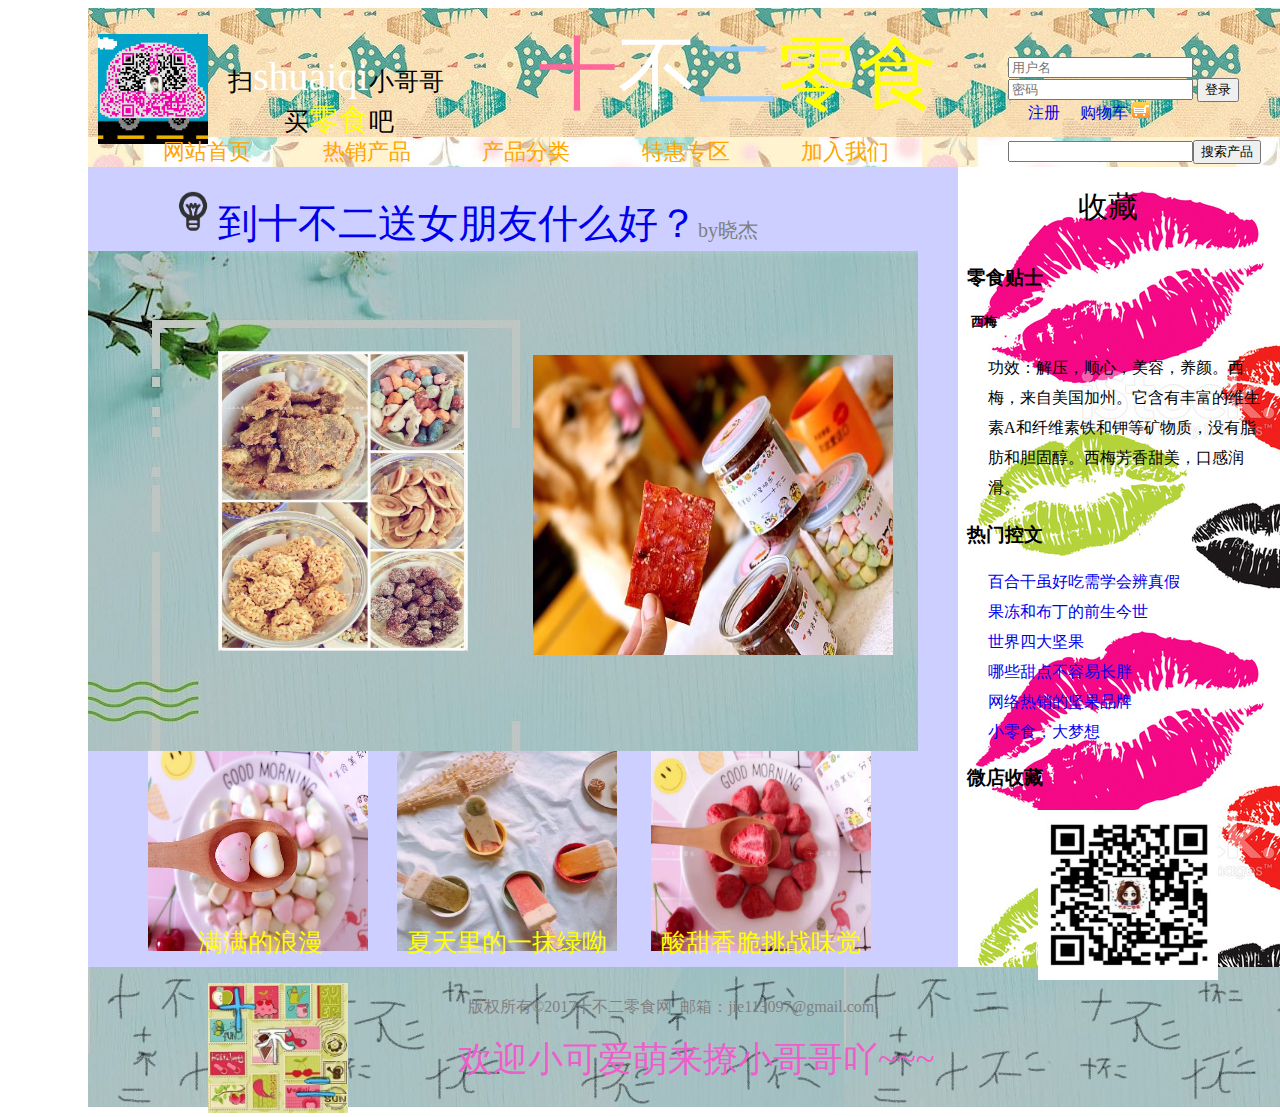
<file: kechengsheji/index.html>
<!doctype html>
<html>
<head>
<meta charset="utf-8">
<meta charset="utf-8"/>
<link rel="stylesheet" type="text/css" href="indexc.css"/>
</head>
<body>
<div id="header">
	<div class="a">
		<div class="log"><span class="p">十</span><span class="q">不</span><span class="o">二</span>零食</div>
		<div class="h-i"><img src="imagesbackground/mmqrcode1497183736988.png" width="110px" height="110px"></div>
		<div class="wenzi1">扫<span class="r">shuaiqi</span>小哥哥<br/>&nbsp;&nbsp;&nbsp;&nbsp;&nbsp;&nbsp;&nbsp;&nbsp;&nbsp;买<span class="s">零食</span>吧</div>
		<div class="user">
			<ul>
			<li><form id="login_form">
        <input name="loginname" type="text" class="loginuser"    placeholder="用户名"   />
        <input name="password" type="password" class="loginpwd"   placeholder="密码"  />
        <input id="login" type="button" class="loginbtn" value="登录" /></form></li>&nbsp;&nbsp;&nbsp;&nbsp;
			<li><a href="#">注册</a></li>&nbsp;&nbsp;&nbsp;&nbsp;
			<li><a href="#">购物车&nbsp;<img src="imagesbackground/shopping.gif"/></a></li>
			</ul>
		</div>
		<div class="search">
			<form>
				<input type="text" name=""><input type="submit" name="搜索" value="搜索产品">
			</form>
		</div>
	</div>
	<div class="b">
		<div class="daohang">
		<ul>
			<li><a href="index.html">网站首页</a></li>&nbsp;&nbsp;&nbsp;&nbsp;&nbsp;&nbsp;&nbsp;&nbsp;&nbsp;&nbsp;&nbsp;&nbsp;
			<li><a href="#">热销产品</a></li>&nbsp;&nbsp;&nbsp;&nbsp;&nbsp;&nbsp;&nbsp;&nbsp;&nbsp;&nbsp;&nbsp;&nbsp;
			<li><a href="list.html">产品分类</a></li>&nbsp;&nbsp;&nbsp;&nbsp;&nbsp;&nbsp;&nbsp;&nbsp;&nbsp;&nbsp;&nbsp;&nbsp;
			<li><a href="#">特惠专区</a></li>&nbsp;&nbsp;&nbsp;&nbsp;&nbsp;&nbsp;&nbsp;&nbsp;&nbsp;&nbsp;&nbsp;&nbsp;
			<li><a href="#">加入我们</a></li>
		</ul>
		</div>
	</div>
</div>
<div id="content">
	<div class="zhongzuo">
		<div class="wenzi2"><a href="content.html"><img src="imagesbackground/90sheji_linggan_13056311.png" width="50px" height="50px"/>到十不二送女朋友什么好？</a><span class ="xiao">by晓杰</span></div>
		<div class="datu">
			<div class="da1">
				<a href="list.html"><img src="imageslingshi/mmexport1489287639544.jpg" width="250px" ; height="300px"; ></a>
			</div>
			<div class="da2">
				<a href="list.html"><img src="imageslingshi/mmexport1489394392599.jpeg" height="300px"; width="360px";></a>
			</div>
		</div>
		<div class="zuhetu">
			<div class="zu1"><a href="content"><img src="imageslingshi/mmexport1489898367446.jpeg" height="200px" width="220px"/><span class="tu2wen">满满的浪漫</span></a></div>&nbsp;&nbsp;&nbsp;&nbsp;&nbsp;
			<div class="zu2"><a href="content"><img src="imageslingshi/1.jpg" height="200px" width="220px"/><span class="tu1wen">夏天里的一抹绿呦</span></a></div>&nbsp;&nbsp;&nbsp;&nbsp;&nbsp;
			<div class="zu3"><a href="content"><img src="imageslingshi/mmexport1489207621294.jpg" height="200px" width="220px"/><span class="tu1wen">酸甜香脆挑战味觉</span></a></div>&nbsp;&nbsp;&nbsp;&nbsp;&nbsp;
		</div>
	</div>
	<div class="zhongyou">
		<div class="xiaobiaoti"><a href="#">收藏</a></div><br/>
		<h3>&nbsp;&nbsp;零食贴士</h3>
		<h5>&nbsp;&nbsp;&nbsp;&nbsp;西梅</h5>
		<div class="wenzi3">
		<p>功效：解压，顺心，美容，养颜。西梅，来自美国加州。它含有丰富的维生素A和纤维素铁和钾等矿物质，没有脂肪和胆固醇。西梅芳香甜美，口感润滑。</p></div>
		<h3>&nbsp;&nbsp;热门控文</h3>
		<div class="kongwen">
		<a href="#">百合干虽好吃需学会辨真假</a><br/>
		<a href="#">果冻和布丁的前生今世</a><br/>
		<a href="#">世界四大坚果</a><br/>
		<a href="#">哪些甜点不容易长胖</a><br/>
		<a href="#">网络热销的坚果品牌</a><br/>
		<a href="#">小零食，大梦想</a><br/>
	</div>
	<h3>&nbsp;&nbsp;微店收藏</h3>
	<div class="weidian"><img src="imagesbackground/IMG_20170615_210154.jpg" height="170px" width="180px"/></div>
	</div>
</div>
<div id="footer">
	<div class="banquan">版权所有©2017十不二零食网&nbsp;&nbsp;邮箱：jie113097@gmail.com</div><br/>
	<div class="zuihou">欢迎小可爱萌来撩小哥哥吖~~~</div>
	<div class="last"><img src="imagesbackground/Inked5-13050GT100_LI.jpg" height="130px" width="140px"/></div>
</div>
</body>
</html>
</file>
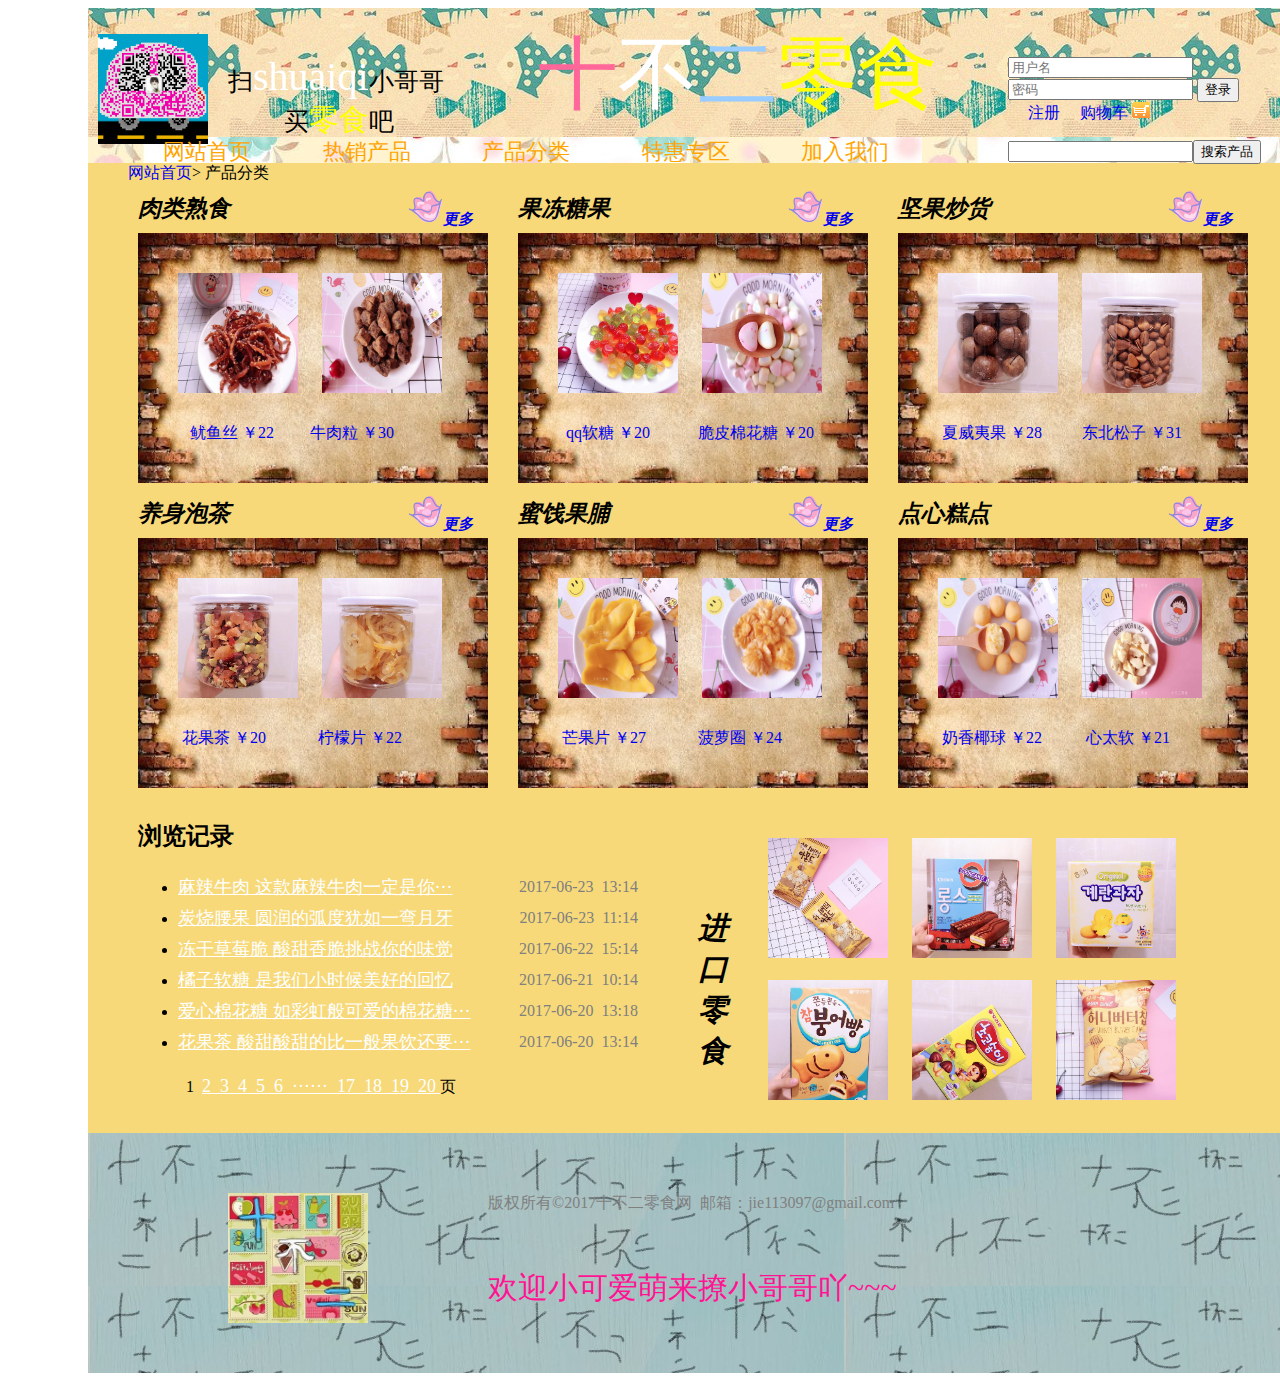
<file: kechengsheji/list.html>
<!doctype html>
<html>
<head>
<link rel="stylesheet" type="text/css" href="listc.css"/>
<meta charset="utf-8"/>
<title>list</title>
</head>
<body>
<div id="header">
	<div class="a">
		<div class="log"><span class="p">十</span><span class="q">不</span><span class="o">二</span>零食</div>
		<div class="h-i"><img src="imagesbackground/mmqrcode1497183736988.png" width="110px" height="110px"></div>
		<div class="wenzi1">扫<span class="r">shuaiqi</span>小哥哥<br/>&nbsp;&nbsp;&nbsp;&nbsp;&nbsp;&nbsp;&nbsp;&nbsp;&nbsp;买<span class="s">零食</span>吧</div>
		<div class="user">
			<ul>
			<li><form id="login_form">
        <input name="loginname" type="text" class="loginuser"    placeholder="用户名"   />
        <input name="password" type="password" class="loginpwd"   placeholder="密码"  />
        <input id="login" type="button" class="loginbtn" value="登录" /></form></li>&nbsp;&nbsp;&nbsp;&nbsp;
			<li><a href="#">注册</a></li>&nbsp;&nbsp;&nbsp;&nbsp;
			<li><a href="#">购物车&nbsp;<img src="imagesbackground/shopping.gif"/></a></li>
			</ul>
		</div>
		<div class="search">
			<form>
				<input type="text" name=""><input type="submit" name="搜索" value="搜索产品">
			</form>
		</div>
	</div>
	<div class="b">
		<div class="daohang">
		<ul>
			<li><a href="index.html">网站首页</a></li>&nbsp;&nbsp;&nbsp;&nbsp;&nbsp;&nbsp;&nbsp;&nbsp;&nbsp;&nbsp;&nbsp;&nbsp;
			<li><a href="#">热销产品</a></li>&nbsp;&nbsp;&nbsp;&nbsp;&nbsp;&nbsp;&nbsp;&nbsp;&nbsp;&nbsp;&nbsp;&nbsp;
			<li><a href="list.html">产品分类</a></li>&nbsp;&nbsp;&nbsp;&nbsp;&nbsp;&nbsp;&nbsp;&nbsp;&nbsp;&nbsp;&nbsp;&nbsp;
			<li><a href="#">特惠专区</a></li>&nbsp;&nbsp;&nbsp;&nbsp;&nbsp;&nbsp;&nbsp;&nbsp;&nbsp;&nbsp;&nbsp;&nbsp;
			<li><a href="#">加入我们</a></li>
		</ul>
		</div>
	</div>
</div>
<div id="content">
	<div class="zhengwen">
		<div class="bc">
			<ul class="breadcrumb">
			<li><a href="index.html">网站首页</a></li>>
			<li class="active">产品分类</li></ul>
		</div>
		<div class="Q1">
			<div class="bg">肉类熟食<a href="#"><div class="gengduo"><img src="imagesbackground/kiss.png" height="35px" width="35px"/>更多</a></div></div>
			<div class="q1">
				<div class="qtu">
					<a href="#"><img src="imageslingshi/mmexport1489981294275.jpg" height="120px" width="120px"/>&nbsp;&nbsp;&nbsp;&nbsp;&nbsp;&nbsp;</a><a href="#"><img src="imageslingshi/mmexport1491957459626.jpg" height="120px" width="120px"/></a>
				</div>
				<div class="qwenzi"><a href="#">&nbsp;&nbsp;&nbsp;鱿鱼丝&nbsp;￥22</a>&nbsp;&nbsp;&nbsp;&nbsp;&nbsp;&nbsp;&nbsp;&nbsp;&nbsp;<a href="#">牛肉粒&nbsp;￥30</a>
				</div>
			</div>
		</div>
		<div class="Q1">
			<div class="bg">果冻糖果<a href="#"><div class="gengduo"><img src="imagesbackground/kiss.png" height="35px" width="35px"/>更多</a></div></div>
			<div class="q1">
				<div class="qtu">
					<a href="#"><img src="imageslingshi/mmexport1489394567718.jpeg" height="120px" width="120px"/>&nbsp;&nbsp;&nbsp;&nbsp;&nbsp;&nbsp;</a><a href="#"><img src="imageslingshi/mmexport1489898367446.jpeg" height="120px" width="120px"/></a>
				</div>
				<div class="qwenzi"><a href="#">&nbsp;&nbsp;qq软糖&nbsp;￥20</a>&nbsp;&nbsp;&nbsp;&nbsp;&nbsp;&nbsp;&nbsp;&nbsp;&nbsp;&nbsp;&nbsp;&nbsp;<a href="#">脆皮棉花糖&nbsp;￥20</a>
				</div>
			</div>
		</div>
		<div class="Q1">
			<div class="bg">坚果炒货<a href="#"><div class="gengduo"><img src="imagesbackground/kiss.png" height="35px" width="35px"/>更多</a></div></div>
			<div class="q1">
				<div class="qtu">
					<a href="#"><img src="imageslingshi/mmexport1489394552558.jpeg" height="120px" width="120px"/>&nbsp;&nbsp;&nbsp;&nbsp;&nbsp;&nbsp;</a><a href="#"><img src="imageslingshi/mmexport1489394538454.jpeg" height="120px" width="120px"/></a>
				</div>
				<div class="qwenzi"><a href="#">&nbsp;夏威夷果&nbsp;￥28</a>&nbsp;&nbsp;&nbsp;&nbsp;&nbsp;&nbsp;&nbsp;&nbsp;&nbsp;&nbsp;<a href="#">东北松子&nbsp;￥31</a>
				</div>
			</div>
		</div>
		<div class="Q2">
			<div class="bg">养身泡茶<a href="#"><div class="gengduo"><img src="imagesbackground/kiss.png" height="35px" width="35px"/>更多</a></div></div>
			<div class="q1">
				<div class="qtu">
					<a href="#"><img src="imageslingshi/2.jpg" height="120px" width="120px"/>&nbsp;&nbsp;&nbsp;&nbsp;&nbsp;&nbsp;</a><a href="#"><img src="imageslingshi/3.jpg" height="120px" width="120px"/></a>
				</div>
				<div class="qwenzi"><a href="#">&nbsp;花果茶&nbsp;￥20</a>&nbsp;&nbsp;&nbsp;&nbsp;&nbsp;&nbsp;&nbsp;&nbsp;&nbsp;&nbsp;&nbsp;&nbsp;<a href="#">&nbsp;柠檬片&nbsp;￥22</a>
				</div>
			</div>
		</div>
		<div class="Q2">
			<div class="bg">蜜饯果脯<a href="#"><div class="gengduo"><img src="imagesbackground/kiss.png" height="35px" width="35px"/>更多</a></div></div>
			<div class="q1">
				<div class="qtu">
					<a href="#"><img src="imageslingshi/mmexport1491485687473.jpg" height="120px" width="120px"/>&nbsp;&nbsp;&nbsp;&nbsp;&nbsp;&nbsp;</a><a href="#"><img src="imageslingshi/mmexport1489207976078.jpg" height="120px" width="120px"/></a>
				</div>
				<div class="qwenzi"><a href="#">&nbsp;芒果片&nbsp;￥27</a>&nbsp;&nbsp;&nbsp;&nbsp;&nbsp;&nbsp;&nbsp;&nbsp;&nbsp;&nbsp;&nbsp;&nbsp;<a href="#">&nbsp;菠萝圈&nbsp;￥24</a>
				</div>
			</div>
		</div>
		<div class="Q2">
			<div class="bg">点心糕点<a href="#"><div class="gengduo"><img src="imagesbackground/kiss.png" height="35px" width="35px"/>更多</a></div></div>
			<div class="q1">
				<div class="qtu">
					<a href="#"><img src="imageslingshi/mmexport1489287621435.jpg" height="120px" width="120px"/>&nbsp;&nbsp;&nbsp;&nbsp;&nbsp;&nbsp;</a><a href="#"><img src="imageslingshi/10.jpg" height="120px" width="120px"/></a>
				</div>
				<div class="qwenzi"><a href="#">&nbsp;奶香椰球&nbsp;￥22 </a>&nbsp;&nbsp;&nbsp;&nbsp;&nbsp;&nbsp;&nbsp;&nbsp;&nbsp;<a href="#">&nbsp;心太软&nbsp;￥21</a>
				</div>
			</div>
		</div>
		<div class="lis">
			<br/>&nbsp;<br/>&nbsp;<br/>&nbsp;<br/>
			<h2>浏览记录</h2>
			<ul>
				<li><a href="#">麻辣牛肉 这款麻辣牛肉一定是你···</a><span class="shijian">2017-06-23&nbsp;&nbsp;13:14</span></li><li><a href="#">炭烧腰果 圆润的弧度犹如一弯月牙 </a><span class="shijian">2017-06-23&nbsp;&nbsp;11:14</span></li><li><a href="#">冻干草莓脆 酸甜香脆挑战你的味觉</a><span class="shijian">2017-06-22&nbsp;&nbsp;15:14</span></li><li><a href="#">橘子软糖 是我们小时候美好的回忆</a><span class="shijian">2017-06-21&nbsp;&nbsp;10:14</span></li><li><a href="#">爱心棉花糖  如彩虹般可爱的棉花糖···</a><span class="shijian">2017-06-20&nbsp;&nbsp;13:18</span></li><li><a href="#">花果茶 酸甜酸甜的比一般果饮还要··· </a><span class="shijian">2017-06-20&nbsp;&nbsp;13:14</span></li><br/>&nbsp;
				1&nbsp;&nbsp;<a href="#">2&nbsp;&nbsp;3&nbsp;&nbsp;4&nbsp;&nbsp;5&nbsp;&nbsp;6&nbsp;&nbsp;······&nbsp;&nbsp;17&nbsp;&nbsp;18&nbsp;&nbsp;19&nbsp;&nbsp;20&nbsp;</a>页
			</ul>
		</div>
		<div class="lp">
			<div class="shuzi">进口零食</div>
			<div class="ll">
				<div class="xiao1"><a href="#"><img src="imageslingshi/4.jpg" height="120px" width="120px"></a>&nbsp;&nbsp;&nbsp;&nbsp;&nbsp;&nbsp;<a href="#"><img src="imageslingshi/9.jpeg" height="120px" width="120px"></a>&nbsp;&nbsp;&nbsp;&nbsp;&nbsp;&nbsp;<a href="#"><img src="imageslingshi/6.jpg" height="120px" width="120px"></a></div><br/>&nbsp;<br/>
				<div class="xiao1"><a href="#"><img src="imageslingshi/7.jpeg" height="120px" width="120px"></a>&nbsp;&nbsp;&nbsp;&nbsp;&nbsp;&nbsp;<a href="#"><img src="imageslingshi/8.jpeg" height="120px" width="120px"></a>&nbsp;&nbsp;&nbsp;&nbsp;&nbsp;&nbsp;<a href="#"><img src="imageslingshi/5.jpg" height="120px" width="120px"></a></div>
			</div>
		</div>
	</div>
</div>
<div id="footer">
	<div class="banquan">版权所有©2017十不二零食网&nbsp;&nbsp;邮箱：jie113097@gmail.com<br/><br/><br/><br/><span class="en">欢迎小可爱萌来撩小哥哥吖~~~</span></div>
	<div class="last"><img src="imagesbackground/Inked5-13050GT100_LI.jpg" height="130px" width="140px"/></div>
</div>
</body>
</html>
</file>
<file: kechengsheji/indexc.css>
.a{background-image: url(imagesbackground/5-13050GT112.jpg);height: 130px;width: 1200px;margin-left: 80px;}
.log{font-size:80px;font-family: "幼圆";color: yellow;position: 400px,400px;padding-top: 13px;padding-left: 450px;}
.p{color: #FF6699;font-family: "华文彩云";}.o{color:#99CCFF;font-family: "华文彩云";}.q{color: white;font-family: "华文彩云";}
.h-i{margin-left: 10px;margin-top: -95px;}
.wenzi1{margin-top: -95PX;margin-left: 140PX;font-size: 25px;font-family:"方正舒体";}
.r{color: white;font-family:"华文琥珀"; font-size: 40px;}
.s{color: yellow;font-family:"华文行楷";font-size: 30px;}
#header li{display: inline;}
.user {margin-left:880px;margin-top: -100px;}
 a:link{text-decoration-line: none;}
.search{margin-left: 920px;margin-top: 10px;}
.b{background-image: url(imagesbackground/84026f903f7bef02ea841b523452dabd.jpeg);height: 30px;width:1200px;margin-left: 80px;margin-top: -23px;}
.daohang{margin-left: 35px;font-size: 22px;font-family: "华文琥珀";color:orange;}
.daohang li a{color: orange;}
#content{background-color: #CCCFFF;height: 800PX;width: 1200PX;margin-left: 80px;}
.zhongzuo{width: 870px;float: left;}
.wenzi2{font-size: 40px;font-family: "华文行楷";margin-left: 80px;padding-top: 20px;}
.xiao{color: grey;font-size: 20px;}
.datu{background-image: url(imagesbackground/61ed9de9636696037280c8eaa7db41cd.jpg);width: 830px;height: 500px;margin-top: 0px;}
.da1{margin-left: 130px;padding-top:100px; }
.da2{margin-left: 445px;margin-top: -300px;}
.zuhetu{margin-left: 60px;}
.zu1{width: 200px;height: 200px;display: inline; }
.zu2{width: 160px;height: 160px;display: inline;margin-left:50px;}
.zu3{width: 160px;height: 160px;display: inline;margin-left:20px;}
.tu2wen{margin-left: -170px;font-family: "华文隶书";color:yellow;font-size: 25px;}
.tu1wen{margin-left: -210px;font-family: "华文隶书";color:yellow;font-size: 25px;}
.zhongyou{float: left;height: 800px;width: 330px;background-image: url(imagesbackground/3528242-lips.jpg);}
.wenzi3{width:280px;margin-left:30px;line-height: 30px;}
.xiaobiaoti a{font-size: 30px;margin-left: 120px;color: black;}.xiaobiaoti{margin-top:20px;}
.kongwen{width:280px;margin-left:30px;line-height: 30px;}
.weidian{margin-left: 80px;margin-top: 0px;}
#footer{background-color: #cce5e1;height: 140px;width: 1200PX;margin-left: 80px;margin-top: -0px;background-image: url(imagesbackground/Inkeddd_LI.jpg);}
.banquan{color: grey;margin-left: 380px;padding-top: 30px;}
.zuihou{font-family: "方正舒体";font-size: 35px;color:#ed5ecb ;margin-left: 370px;}
.last{margin-left: 120px;margin-top:-100px;}
</file>
<file: kechengsheji/listc.css>
.a{background-image: url(imagesbackground/5-13050GT112.jpg);height: 130px;width: 1200px;margin-left: 80px;}
.log{font-size:80px;font-family: "幼圆";color: yellow;position: 400px,400px;padding-top: 13px;padding-left: 450px;}
.p{color: #FF6699;font-family: "华文彩云";}.o{color:#99CCFF;font-family: "华文彩云";}.q{color: white;font-family: "华文彩云";}
.h-i{margin-left: 10px;margin-top: -95px;}
.wenzi1{margin-top: -95PX;margin-left: 140PX;font-size: 25px;font-family:"方正舒体";}
.r{color: white;font-family:"华文琥珀"; font-size: 40px;}
.s{color: yellow;font-family:"华文行楷";font-size: 30px;}
#header li{display: inline;}
.user {margin-left:880px;margin-top: -100px;}
 a:link{text-decoration-line: none;}
.search{margin-left: 920px;margin-top: 10px;}
.b{background-image: url(imagesbackground/84026f903f7bef02ea841b523452dabd.jpeg);height: 30px;width:1200px;margin-left: 80px;margin-top: -23px;}
.daohang{margin-left: 35px;font-size: 22px;font-family: "华文琥珀";color:orange;}
.daohang li a{color: orange;}
#content{background-color: #f7d979;width:1200px;margin-left: 80px;height: 970px;margin-top: -20px; }
.zhengwen{width:1200px;height: 970px; margin-top: 0px;}
.breadcrumb li{display: inline;}
.bc{width: 500px;height: 70px;}
.Q1{width: 330px;height: 250px;margin-top: -60px;margin-left: 50px;float: left;}
.bg{width:330px;height:40px;font-size: 23px;padding-top: 20px;font-family: "黑体";font-weight: 900;font-style: oblique;}
.gengduo{width: 100px;height: 50px;padding-left: 270px;margin-top: -35px;font-size: 15px;}
.q1{background-image: url(imagesbackground/u=945887430,393333749&fm=72.jpg);width: 330px;height: 250px;padding-top: -20px;padding-left: 20px;background-size: 100% 100%;}
.qtu{width: 330px;height:120px;padding-top: 40px;padding-left: 20px;}
.qwenzi{padding-left: 20px;padding-top: 30px;width:330px;height:80px;}
.Q2{width: 330px;height: 250px;margin-top: 55px;margin-left: 50px; float:left;}
.lis{width: 500px;height: 310px;padding-top: :-100px;margin-left: 50px;float: left;}.lis a{font-size: 18px;text-decoration:underline;color: white; }.lis li{line-height: 30px;}
.shijian{float: right;color: grey;}
.lp{width: 600px;margin-left: 610px;height: 310px;margin-top: -180px;}
.shuzi{width: 50px;font-size: 30px;font-family: "华文彩云";font-weight: 900;font-style: oblique;height: 280px;float: left;margin-top: 180px;}
.ll{width: 420px;height:280px;float: left;margin-top: 110px;margin-left: 20px;}
.xiao1{width: 420px;height: 120px;display: inline;margin-top: 30px;}
#footer{background-color: #cce5e1;height: 240px;width: 1200PX;margin-left: 80px;margin-top: 0px;background-image: url(imagesbackground/Inkeddd_LI.jpg);}
.banquan{width:600px;height:50px;padding-top: 60px;margin-left:400px;color: grey;}
.last{margin-left:140px;margin-top:-50px;}
.en{color:#FF1493;font-size: 30px;font-family: "华文彩云"}
</file>
